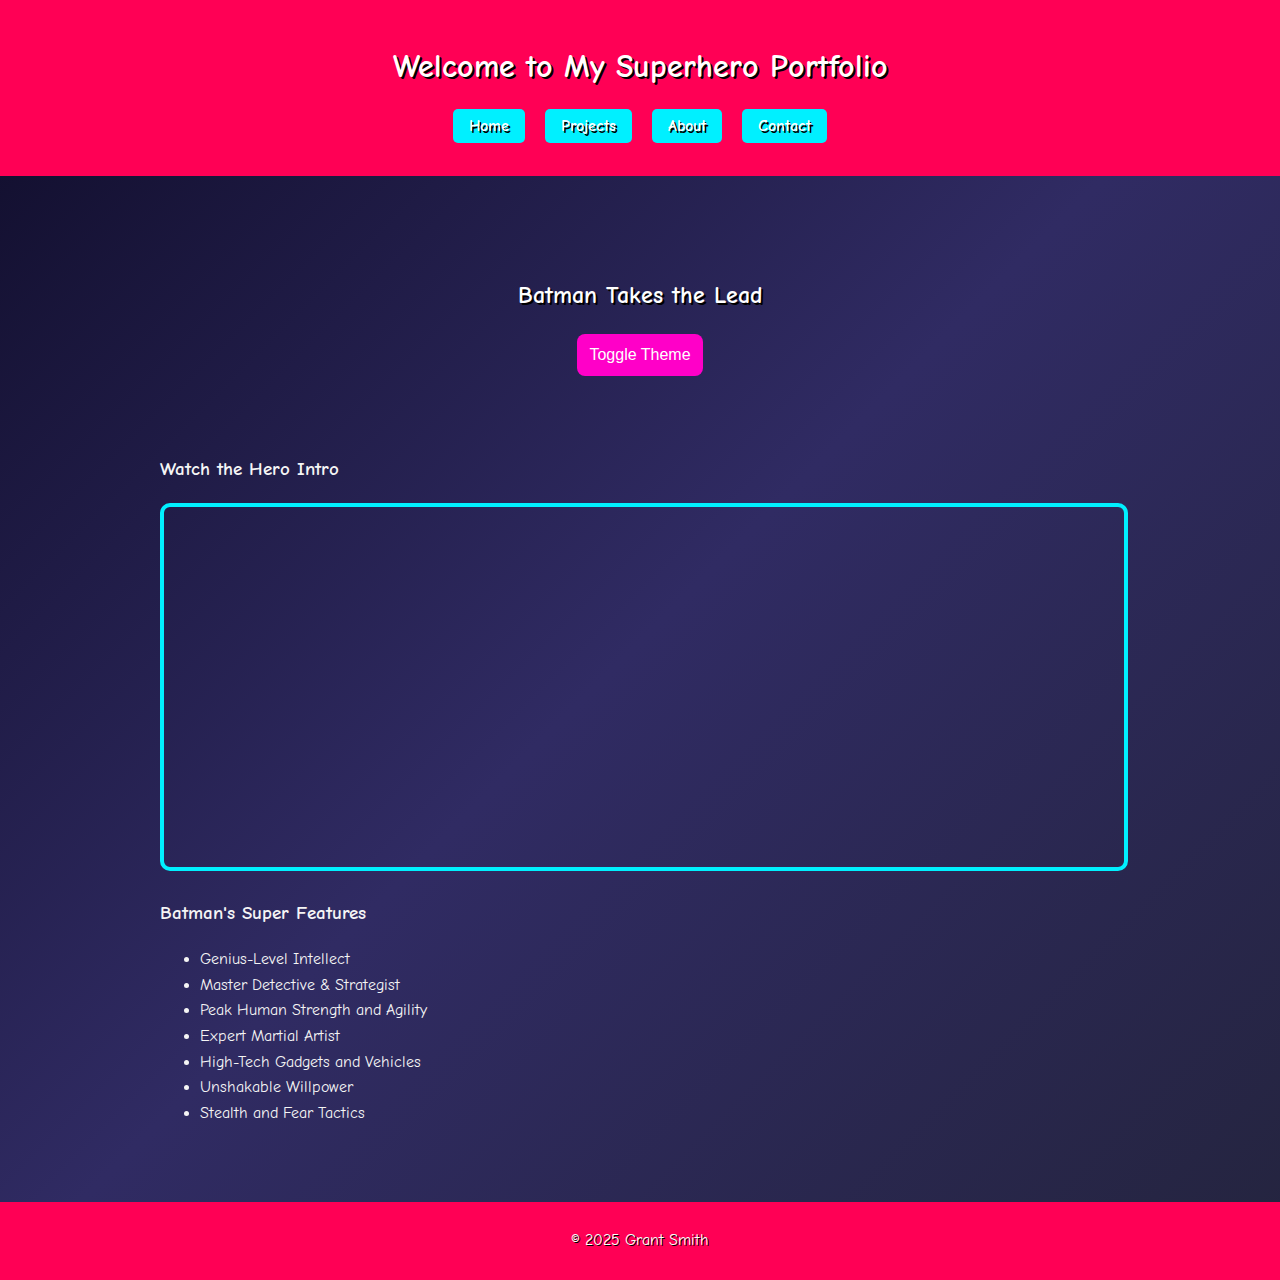
<file: index.html>
<!DOCTYPE html>
<html lang="en">
<head>
  <meta charset="UTF-8" />
  <meta name="viewport" content="width=device-width, initial-scale=1.0" />
  <title>Grant's Superhero Portfolio</title>
  <link rel="stylesheet" href="style.css" />
  <script src="script.js" defer></script>
</head>
<body>
  <header>
    <h1>Welcome to My Superhero Portfolio</h1>
    <nav>
      <ul>
        <li><a href="index.html">Home</a></li>
        <li><a href="projects.html">Projects</a></li>
        <li><a href="about.html">About</a></li>
        <li><a href="contact.html">Contact</a></li>
      </ul>
    </nav>
  </header>

  <main>
    <section class="hero">
      <h2>Batman Takes the Lead</h2>
      <button onclick="toggleTheme()">Toggle Theme</button>
    </section>

    <section class="video">
      <h3>Watch the Hero Intro</h3>
      <iframe width="560" height="315" src="https://www.youtube.com/embed/dQw4w9WgXcQ" allowfullscreen></iframe>
    </section>

    <section class="features">
      <h3>Batman's Super Features</h3>
      <ul>
        <li>Genius-Level Intellect</li>
        <li>Master Detective & Strategist</li>
        <li>Peak Human Strength and Agility</li>
        <li>Expert Martial Artist</li>
        <li>High-Tech Gadgets and Vehicles</li>
        <li>Unshakable Willpower</li>
        <li>Stealth and Fear Tactics</li>
      </ul>
    </section>
  </main>

  <footer>
    <p>&copy; 2025 Grant Smith</p>
  </footer>
</body>
</html>
</file>
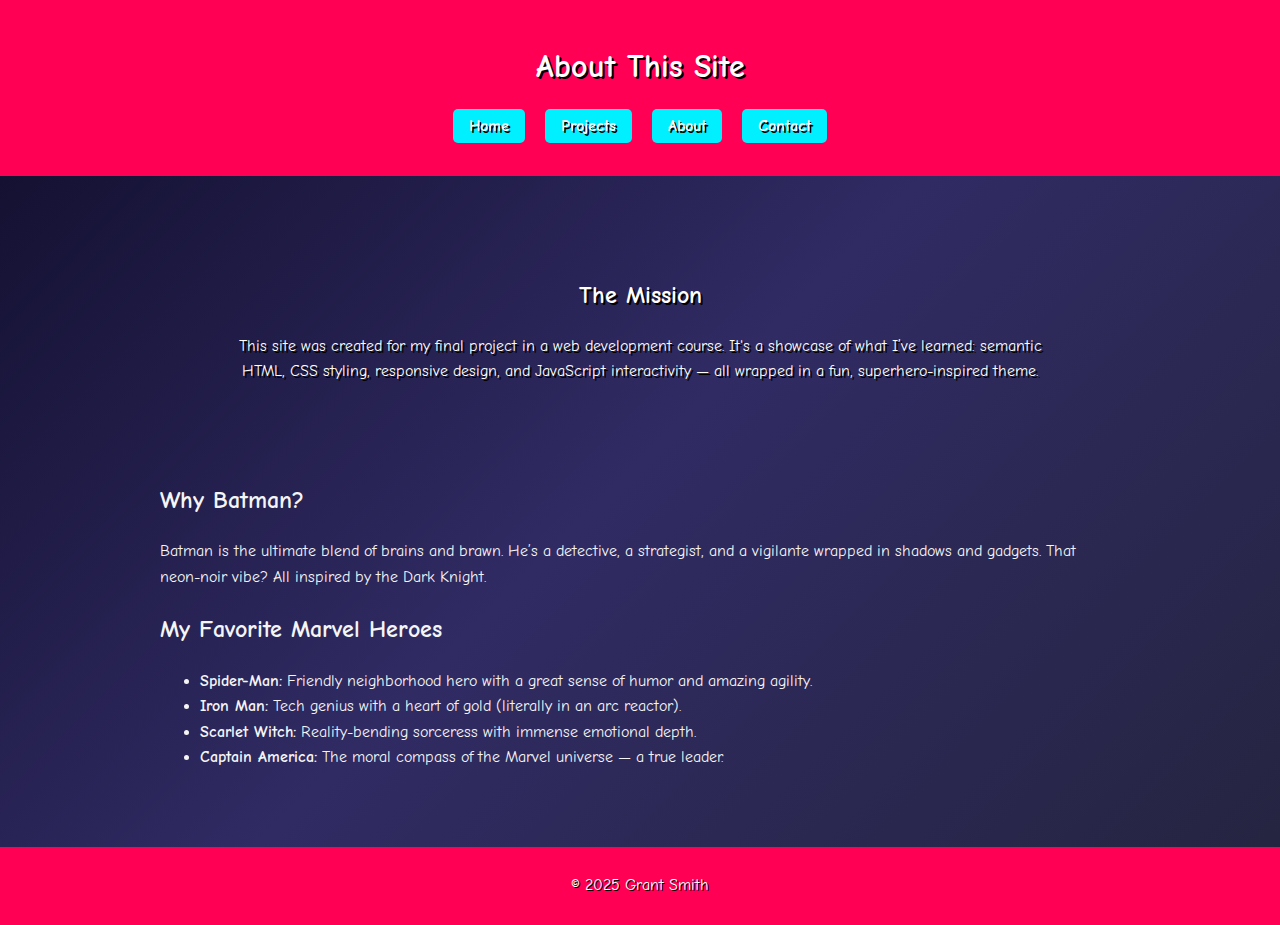
<file: about.html>
<!DOCTYPE html>
<html lang="en">
<head>
  <meta charset="UTF-8" />
  <meta name="viewport" content="width=device-width, initial-scale=1.0" />
  <title>About - Grant's Superhero Portfolio</title>
  <link rel="stylesheet" href="style.css" />
</head>
<body>
  <header>
    <h1>About This Site</h1>
    <nav>
      <ul>
        <li><a href="index.html">Home</a></li>
        <li><a href="projects.html">Projects</a></li>
        <li><a href="about.html">About</a></li>
        <li><a href="contact.html">Contact</a></li>
      </ul>
    </nav>
  </header>
  <main>
    <section class="hero">
      <h2>The Mission</h2>
      <p>This site was created for my final project in a web development course. It's a showcase of what I’ve learned: semantic HTML, CSS styling, responsive design, and JavaScript interactivity — all wrapped in a fun, superhero-inspired theme.</p>
    </section>

    <section>
      <h2>Why Batman?</h2>
      <p>Batman is the ultimate blend of brains and brawn. He’s a detective, a strategist, and a vigilante wrapped in shadows and gadgets. That neon-noir vibe? All inspired by the Dark Knight.</p>
    </section>

    <section>
      <h2>My Favorite Marvel Heroes</h2>
      <ul>
        <li><strong>Spider-Man:</strong> Friendly neighborhood hero with a great sense of humor and amazing agility.</li>
        <li><strong>Iron Man:</strong> Tech genius with a heart of gold (literally in an arc reactor).</li>
        <li><strong>Scarlet Witch:</strong> Reality-bending sorceress with immense emotional depth.</li>
        <li><strong>Captain America:</strong> The moral compass of the Marvel universe — a true leader.</li>
      </ul>
    </section>
  </main>
  <footer>
    <p>&copy; 2025 Grant Smith</p>
  </footer>
</body>
</html>
</file>
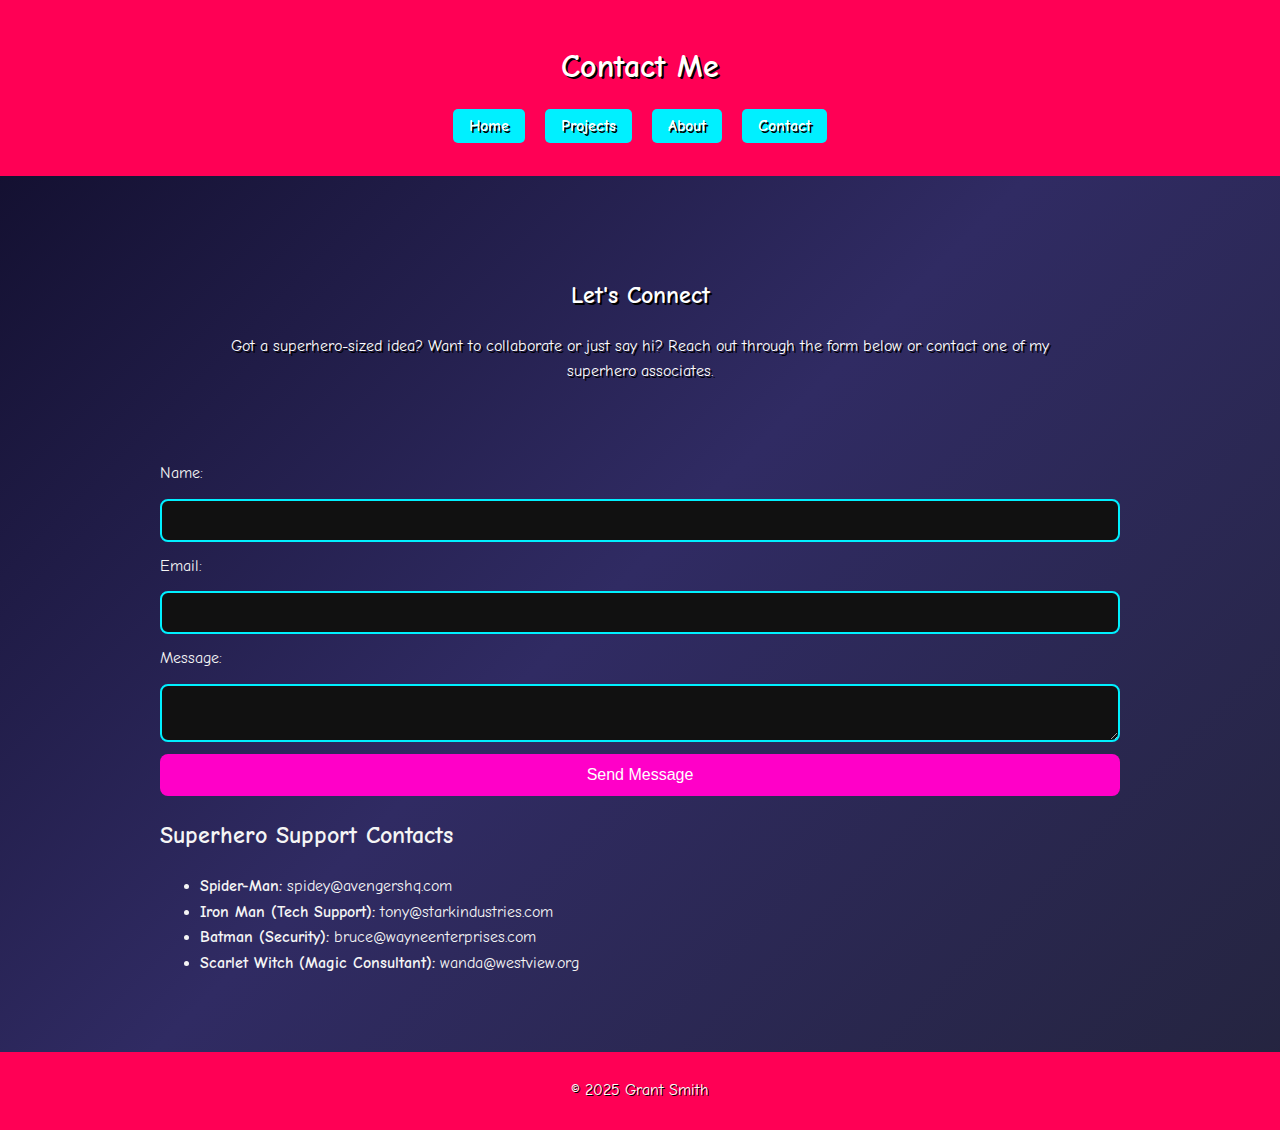
<file: contact.html>
<!DOCTYPE html>
<html lang="en">
<head>
  <meta charset="UTF-8" />
  <meta name="viewport" content="width=device-width, initial-scale=1.0" />
  <title>Contact - Grant's Superhero Portfolio</title>
  <link rel="stylesheet" href="style.css" />
</head>
<body>
  <header>
    <h1>Contact Me</h1>
    <nav>
      <ul>
        <li><a href="index.html">Home</a></li>
        <li><a href="projects.html">Projects</a></li>
        <li><a href="about.html">About</a></li>
        <li><a href="contact.html">Contact</a></li>
      </ul>
    </nav>
  </header>
  <main>
    <section class="hero">
      <h2>Let's Connect</h2>
      <p>Got a superhero-sized idea? Want to collaborate or just say hi? Reach out through the form below or contact one of my superhero associates.</p>
    </section>

    <section>
      <form>
        <label for="name">Name:</label>
        <input type="text" id="name" required />

        <label for="email">Email:</label>
        <input type="email" id="email" required />

        <label for="message">Message:</label>
        <textarea id="message" required></textarea>

        <button type="submit">Send Message</button>
      </form>
    </section>

    <section>
      <h2>Superhero Support Contacts</h2>
      <ul>
        <li><strong>Spider-Man:</strong> spidey@avengershq.com</li>
        <li><strong>Iron Man (Tech Support):</strong> tony@starkindustries.com</li>
        <li><strong>Batman (Security):</strong> bruce@wayneenterprises.com</li>
        <li><strong>Scarlet Witch (Magic Consultant):</strong> wanda@westview.org</li>
      </ul>
    </section>
  </main>
  <footer>
    <p>&copy; 2025 Grant Smith</p>
  </footer>
</body>
</html>
</file>
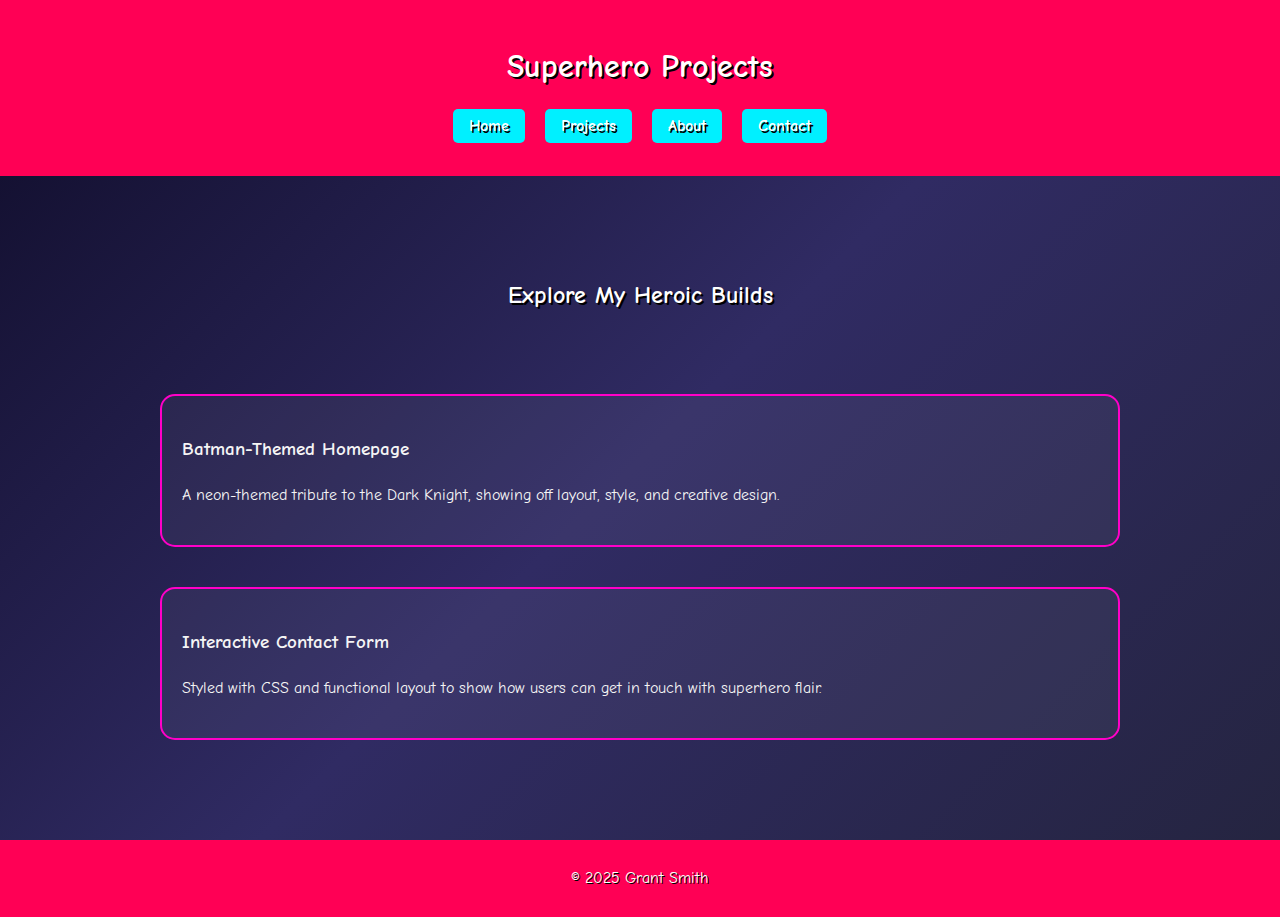
<file: projects.html>
<!DOCTYPE html>
<html lang="en">
<head>
  <meta charset="UTF-8" />
  <meta name="viewport" content="width=device-width, initial-scale=1.0" />
  <title>Projects - Grant's Superhero Portfolio</title>
  <link rel="stylesheet" href="style.css" />
</head>
<body>
  <header>
    <h1>Superhero Projects</h1>
    <nav>
      <ul>
        <li><a href="index.html">Home</a></li>
        <li><a href="projects.html">Projects</a></li>
        <li><a href="about.html">About</a></li>
        <li><a href="contact.html">Contact</a></li>
      </ul>
    </nav>
  </header>
  <main>
    <section class="hero">
      <h2>Explore My Heroic Builds</h2>
    </section>
    <section class="project">
      <h3>Batman-Themed Homepage</h3>
      <p>A neon-themed tribute to the Dark Knight, showing off layout, style, and creative design.</p>
    </section>
    <section class="project">
      <h3>Interactive Contact Form</h3>
      <p>Styled with CSS and functional layout to show how users can get in touch with superhero flair.</p>
    </section>
  </main>
  <footer>
    <p>&copy; 2025 Grant Smith</p>
  </footer>
</body>
</html>
</file>
<file: style.css>
@import url('https://fonts.googleapis.com/css2?family=Comic+Neue:wght@700&display=swap');

body {
  font-family: 'Comic Neue', Comic Sans MS, cursive;
  margin: 0;
  padding: 0;
  line-height: 1.6;
  background: linear-gradient(135deg, #0f0c29, #302b63, #24243e);
  color: #f5f5f5;
  box-sizing: border-box;
}

header {
  background-color: #ff0055;
  color: #fff;
  padding: 20px;
  text-align: center;
  text-shadow: 2px 2px #000;
}

nav ul {
  list-style-type: none;
  padding: 0;
  display: flex;
  justify-content: center;
  gap: 20px;
  margin-top: 10px;
}

nav ul li a {
  color: #fff;
  text-decoration: none;
  font-weight: bold;
  padding: 8px 16px;
  border-radius: 5px;
  background-color: #00f0ff;
  transition: background-color 0.3s;
}

nav ul li a:hover {
  background-color: #ff00c8;
  text-shadow: 1px 1px #000;
}

main {
  padding: 20px;
  max-width: 960px;
  margin: auto;
}

.hero {
  background: url('images/batman-bg.jpg') no-repeat center center/cover;
  padding: 60px;
  border-radius: 15px;
  color: #fff;
  text-align: center;
  text-shadow: 2px 2px #000;
}

.video iframe {
  width: 100%;
  height: 360px;
  border: 4px solid #00f0ff;
  border-radius: 10px;
}

.project {
  margin-bottom: 40px;
  padding: 20px;
  background-color: rgba(255, 255, 255, 0.05);
  border: 2px solid #ff00c8;
  border-radius: 15px;
}

img {
  max-width: 100%;
  height: auto;
  border-radius: 10px;
  border: 2px solid #00f0ff;
}

form {
  display: flex;
  flex-direction: column;
  gap: 12px;
}

input, textarea {
  padding: 12px;
  border-radius: 8px;
  border: 2px solid #00f0ff;
  background-color: #111;
  color: white;
}

button {
  background-color: #ff00c8;
  color: white;
  border: none;
  padding: 12px;
  border-radius: 8px;
  cursor: pointer;
  font-size: 1rem;
  transition: background-color 0.3s;
}

button:hover {
  background-color: #00f0ff;
}

footer {
  text-align: center;
  background: #ff0055;
  color: #fff;
  padding: 10px;
  text-shadow: 1px 1px #000;
  margin-top: 40px;
}

@media (max-width: 768px) {
  nav ul {
    flex-direction: column;
    gap: 10px;
  }
  .hero {
    padding: 30px;
  }
}
</file>
